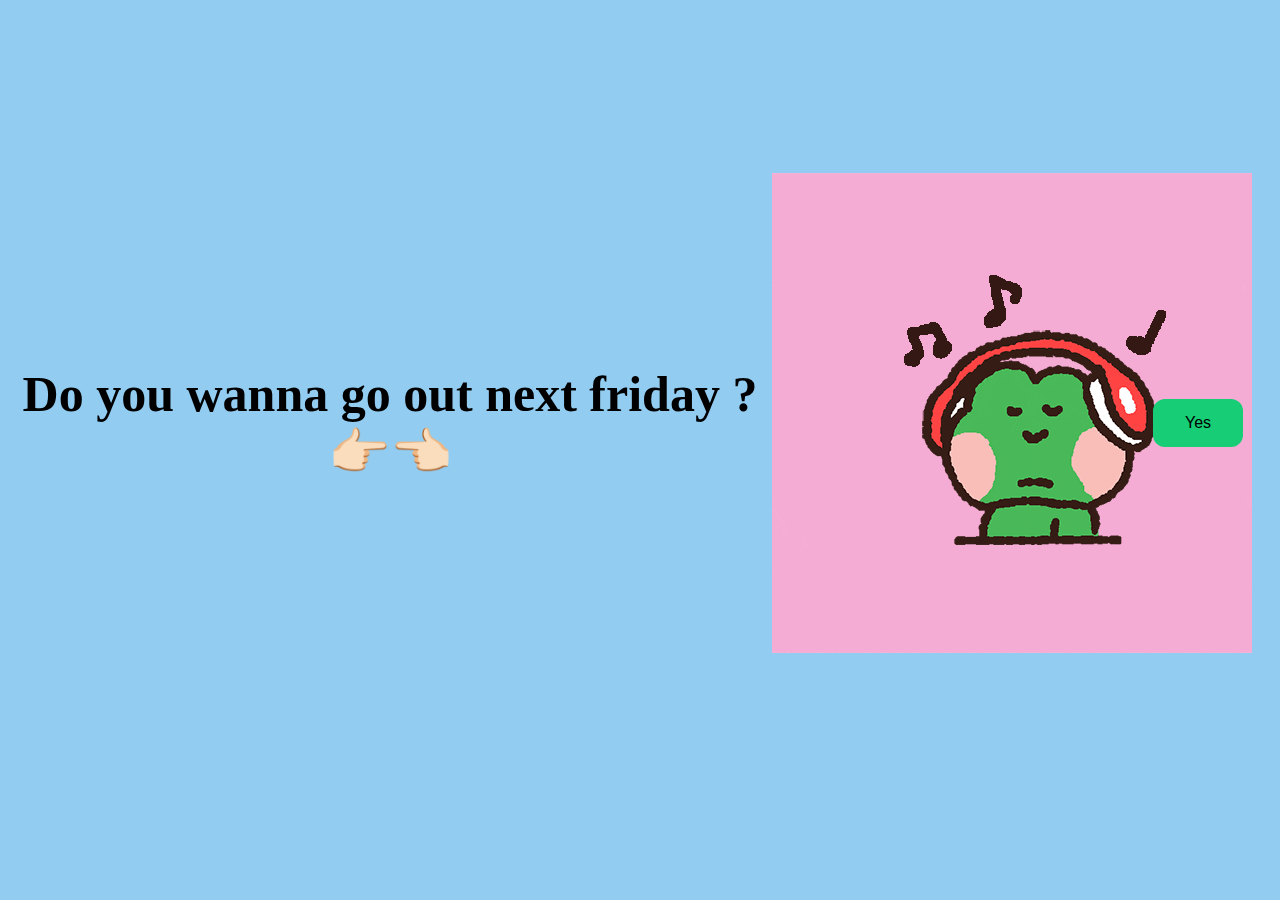
<file: index.html>
<!DOCTYPE html>
<html>
    <head>
        <link rel="stylesheet" href="./styles.css">
        <title>Peter's invite</title>

    </head> 
    <body>
        <div class="container">
                <h1 class = "header_text">Do you wanna go out next friday ? 👉🏻👈🏻</h1>
		
            </div>
            <div class="gif_container">
                <img src="giphy.gif">
            </div>
            <div class = "buttons">
                <button class="btn" id = "yesButton" onclick="nextPage()">Yes</button>
                <button class="btn" id="noButton" onmouseover="moveButton()" onclick="moveButton()">No</button>
                <script>
                    function nextPage() {
                        window.location.href = "yes.html";
                    }
                    
                    function moveButton() {
                        var x = Math.random() * (window.innerWidth - document.getElementById('noButton').offsetWidth) - 85;
                        var y = Math.random() * (window.innerHeight - document.getElementById('noButton').offsetHeight) - 48;
                        document.getElementById('noButton').style.left = `${x}px`;
                        document.getElementById('noButton').style.top = `${y}px`;
                    }
                </script> 
            </div>
        </div>
       
    </body> 

</html>
</file>
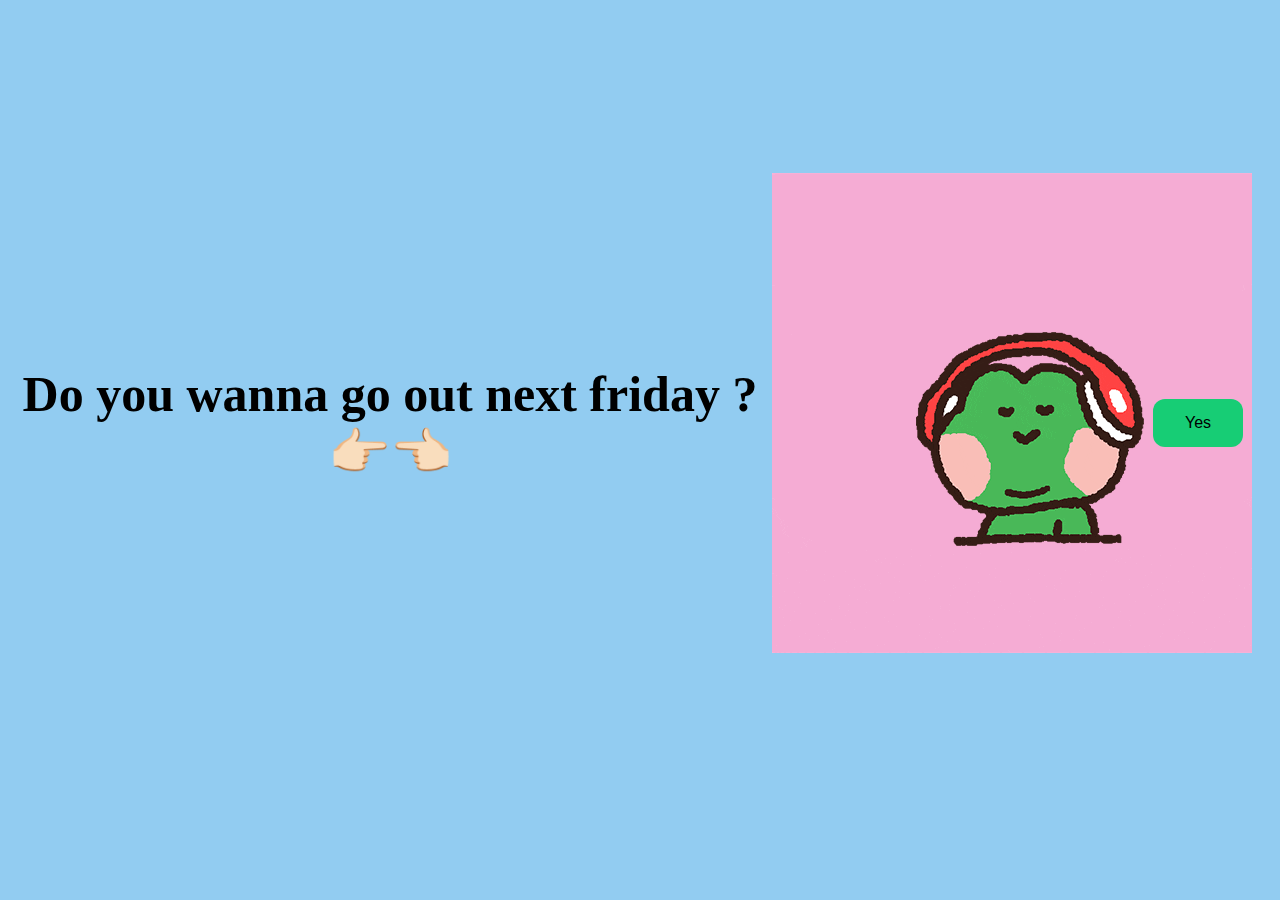
<file:  index.html>
<!DOCTYPE html>
<html>
    <head>
        <link rel="stylesheet" href="./styles.css">
        <title>Peter's invite</title>

    </head> 
    <body>
        <div class="container">
                <h1 class = "header_text">Do you wanna go out next friday ? 👉🏻👈🏻</h1>
		
            </div>
            <div class="gif_container">
                <img src="giphy.gif">
            </div>
            <div class = "buttons">
                <button class="btn" id = "yesButton" onclick="nextPage()">Yes</button>
                <button class="btn" id="noButton" onmouseover="moveButton()" onclick="moveButton()">No</button>
                <script>
                    function nextPage() {
                        window.location.href = "yes.html";
                    }
                    
                    function moveButton() {
                        var x = Math.random() * (window.innerWidth - document.getElementById('noButton').offsetWidth) - 85;
                        var y = Math.random() * (window.innerHeight - document.getElementById('noButton').offsetHeight) - 48;
                        document.getElementById('noButton').style.left = `${x}px`;
                        document.getElementById('noButton').style.top = `${y}px`;
                    }
                </script> 
            </div>
        </div>
       
    </body> 

</html>
</file>
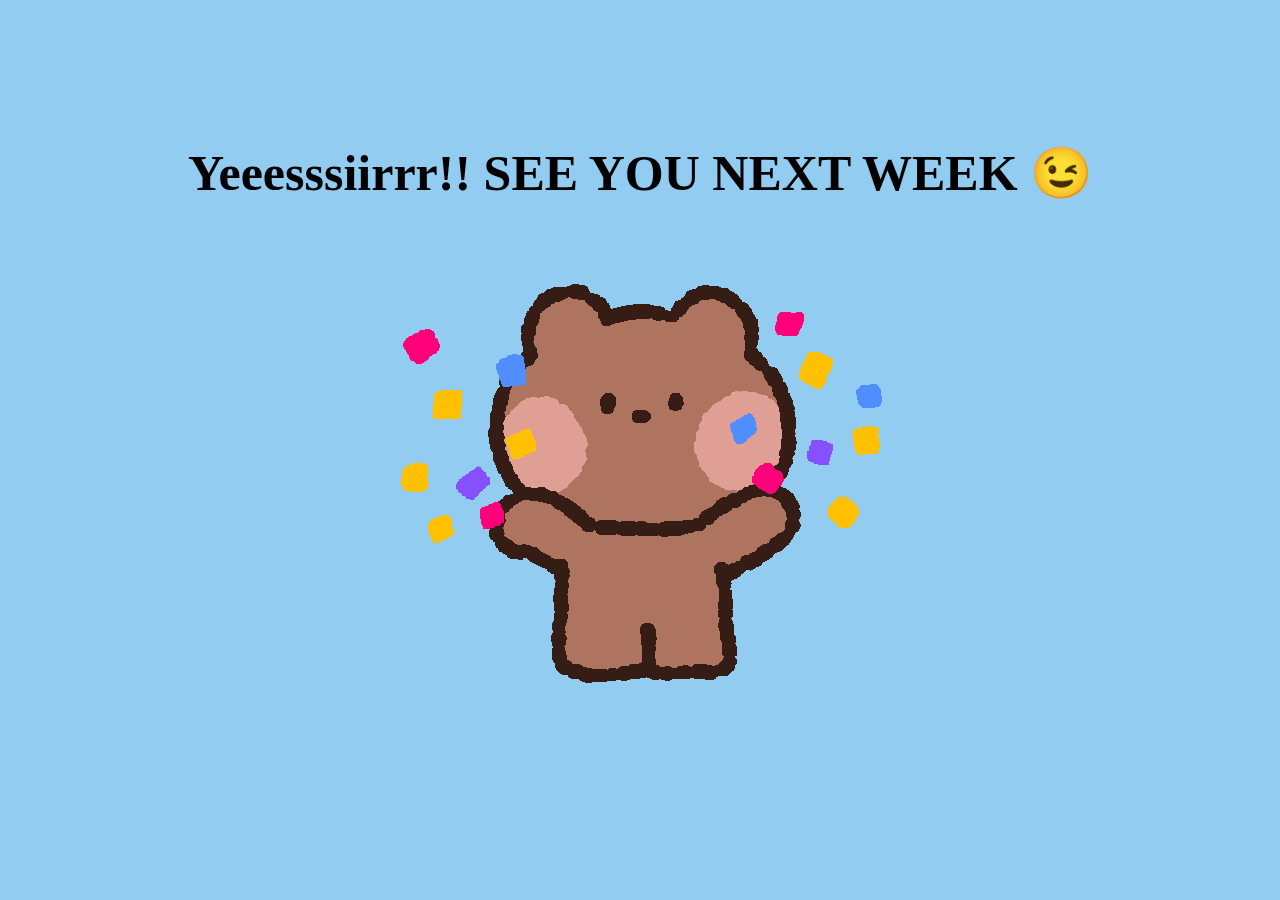
<file: yes.html>
<!DOCTYPE html>

    <head>
       <link rel="stylesheet" href="./styles.css">
        
    </head> 
    <body>
        <div class="container">
            <div >
                <h1 class = "header_text">Yeeesssiirrr!! SEE YOU NEXT WEEK 😉</h1>
            </div>
            <div class="gif_container">
                 <img src="giphy1.gif" alt="Cute animated illustration">
            </div>
        </div>
       
    </body> 
</html>
</file>
<file: styles.css>
body {
    display: flex;
    justify-content: center;
    align-items: center;
    height: 90vh;
    background-color: #92ccf1;
}

#noButton {
    position: absolute;
    margin-left: 150px;
    transition: 0.5s;

}

#yesButton {
    position: absolute;
    margin-right: 150px;
}

.header_text {
    font-family: 'cursive';
    font-size: 50px;
    font-weight: bold;
    color: black;
    text-align: center;
    margin-top: 20px;
    margin-bottom: 0px;
}

.buttons {
    display: flex;
    flex-direction: row;
    justify-content: center;
    align-items: center;
    margin-top: 20px;
    margin-left: 20px;
}

.btn {
    background-color: #17cd75;
    color: black;
    padding: 15px 32px;
    text-align: center;
    display: inline-block;
    font-size: 16px;
    margin: 4px 2px;
    cursor: pointer;
    border: none;
    border-radius: 12px;
    transition: background-color 0.3s ease;
}

.gif_container {
    display: flex;
    justify-content: center;
    align-items: center;
}

@media only screen and (max-width: 320px) and (max-height: 568px) {
    body {
        height: 100vh;
    }

    .header_text {
        font-size: 20px;
    }

    img {
        height: 60vh;
    }

    .btn {
        padding: 10px 18px;
        font-size: 12px;
    }
}

@media only screen and (max-width: 414px) and (max-height: 736px) {
    body {
        height: 90vh;
    }

    .header_text {
        font-size: 28px;
    }

    img {
        height: 60vh;
    }

    .btn {
        padding: 15px 25px;
        font-size: 14px;
    }
}
</file>
